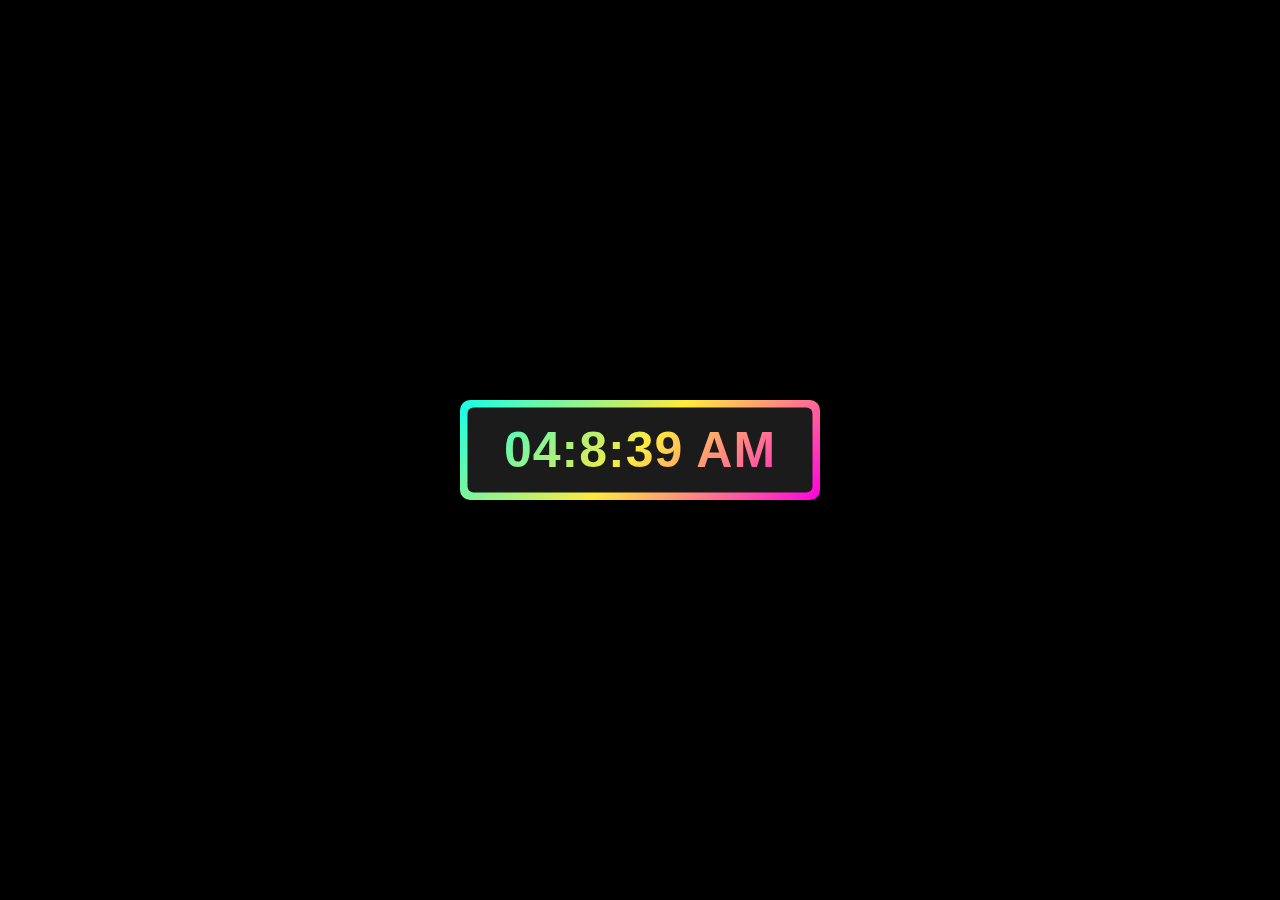
<file: index.html>
<!DOCTYPE html>
<html lang="en">

<head>
    <meta charset="UTF-8">
    <meta http-equiv="X-UA-Compatible" content="IE=edge">
    <meta name="viewport" content="width=device-width, initial-scale=1.0">
    <title>Cxpller</title>
    <link rel="stylesheet" href="index.css">
    <script src="index.js"></script>
</head>

<body>
    <div class="wrapper">
        <div class="display">
            <div id="time">
                12:00:00 PM
            </div>
        </div>
        <span></span>
        <span></span>
    </div>
</body>

</html>
</file>
<file: index.css>
* {
    margin: 0;
    padding: 0;
    font-family: 'Poppins',
        sans-serif;
}

html,
body {
    display: grid;
    height: 100%;
    place-items: center;
    background: #000;
}

.wrapper {
    height: 100px;
    width: 360px;
    cursor: default;
    background: linear-gradient(135deg, #14ffe9, #ffeb3b, #ff00e0);
    border-radius: 10px;
    animation: animate 1.5s linear infinite;
}

.wrapper .display,
.wrapper span {
    position: absolute;
    top: 50%;
    left: 50%;
    transform: translate(-50%, -50%);
}

.wrapper .display {
    z-index: 999;
    background: #1b1b1b;
    height: 85px;
    width: 345px;
    border-radius: 6px;
    text-align: center;
}

.wrapper .display #time {
    line-height: 85px;
    color: #fff;
    font-size: 50px;
    font-weight: 600;
    letter-spacing: 1px;
    background: linear-gradient(135deg, #14ffe9, #ffeb3b, #ff00e0);
    -webkit-background-clip: text;
    -webkit-text-fill-color: transparent;
    animation: animate 1.5s linear infinite;

}

@keyframes animate {
    100% {
        filter: hue-rotate(360deg);
    }
}
</file>
